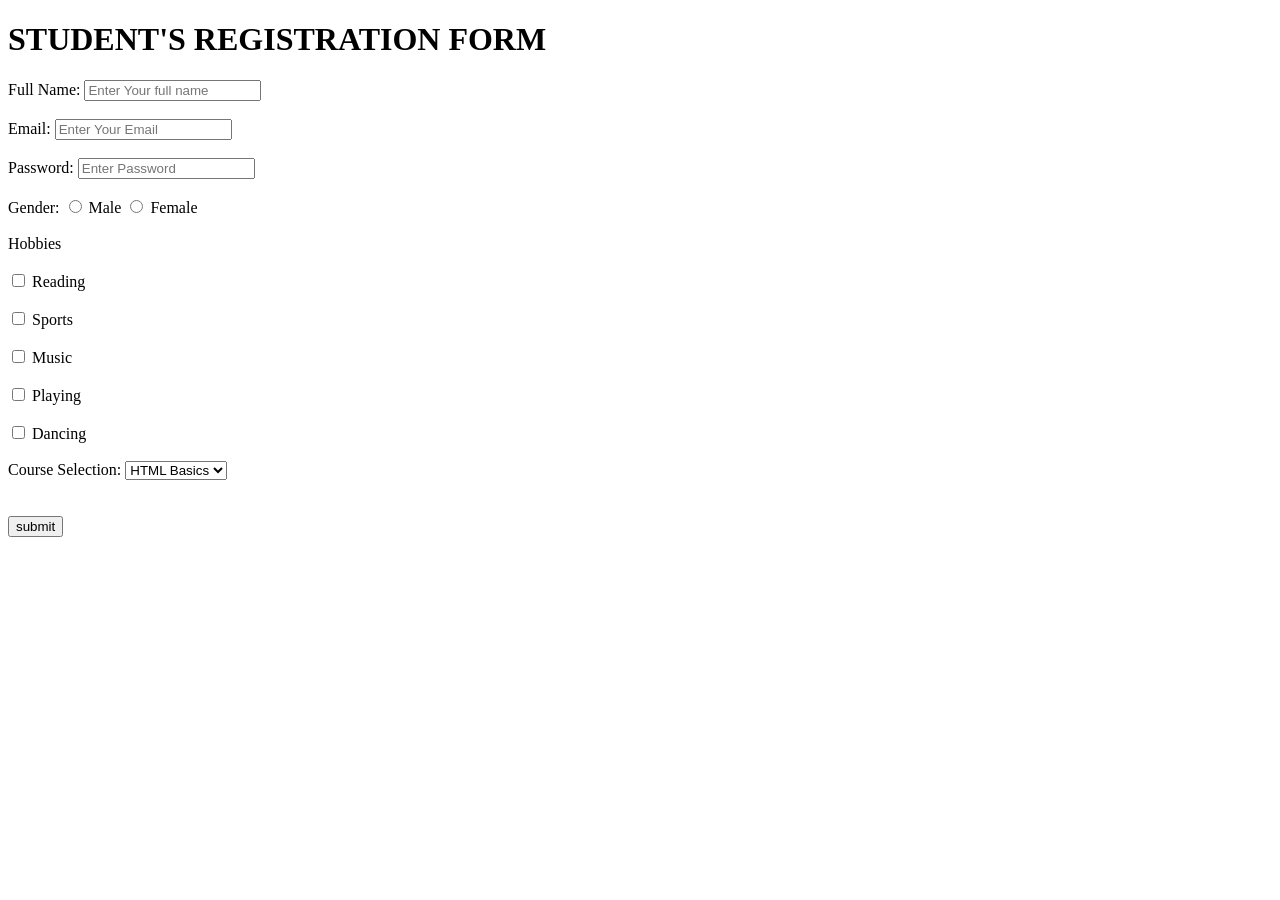
<file: images/Student's Registration Form.html>
<!DOCTYPE html>
<html lang="en">
  <head>
    <meta charset="UTF-8" />
    <meta name="viewport" content="width=device-width, initial-scale=1.0" />
    <title>Registration Form</title>
  </head>
  <body>
    <h1>STUDENT'S REGISTRATION FORM</h1>
    <form>
      <label for="Full Name">Full Name:</label>
        <input type="text" placeholder="Enter Your full name" required />
        <br><br>
     
      <label for="Email:">Email:</label>
      <input type="Email" placeholder="Enter Your Email" required />
      <br><br>
      <label for="Password:">Password:</label>
      <input type="password" placeholder="Enter Password" required />
      <br><br>
      <label for="Gender:">Gender:</label>
      <input type="radio" name="Gender" id="male" value="Male" required />
      <label for="Male">Male</label>
      <input type="radio" name="Gender" id="Female" value="Female" required />
      <label for="Female">Female</label><br><br>
      <label for="Hobbies">Hobbies</label><br><br>
      <input type="checkbox" name="Hobbies" id="Reading" value="Reading" required >
      <label for="Reading">Reading</label><br><br>
      <input type="checkbox" name="Hobbies" id="Sports"  value="Sports" required >
      <label for="Sports">Sports</label><br><br>
      <input type="checkbox" name="Hobbies" id="Music" value="Music" required>
      <label for="Music">Music</label><br><br>
      <input type="checkbox" name="Hobbies" id="Playing" value="Playing">
      <label for="Playing">Playing</label><br><br>
      <input type="checkbox" name="Hobbies" id="Dancing" value="Dancing">
      <label for="Dancing">Dancing</label><br><br>
      <label for="Course Selection">Course Selection:</label>
      <select name="Course" id="Course">
        <option value="HTML Basics">HTML Basics</option>
        <option value="CSS Styling">CSS Styling</option>
        <option value="JavaScript">JavaScript</option>
      </select><br><br><br>
    
     
      <button>submit</button>
      
    





    </form>
  </body>
</html>
</file>
